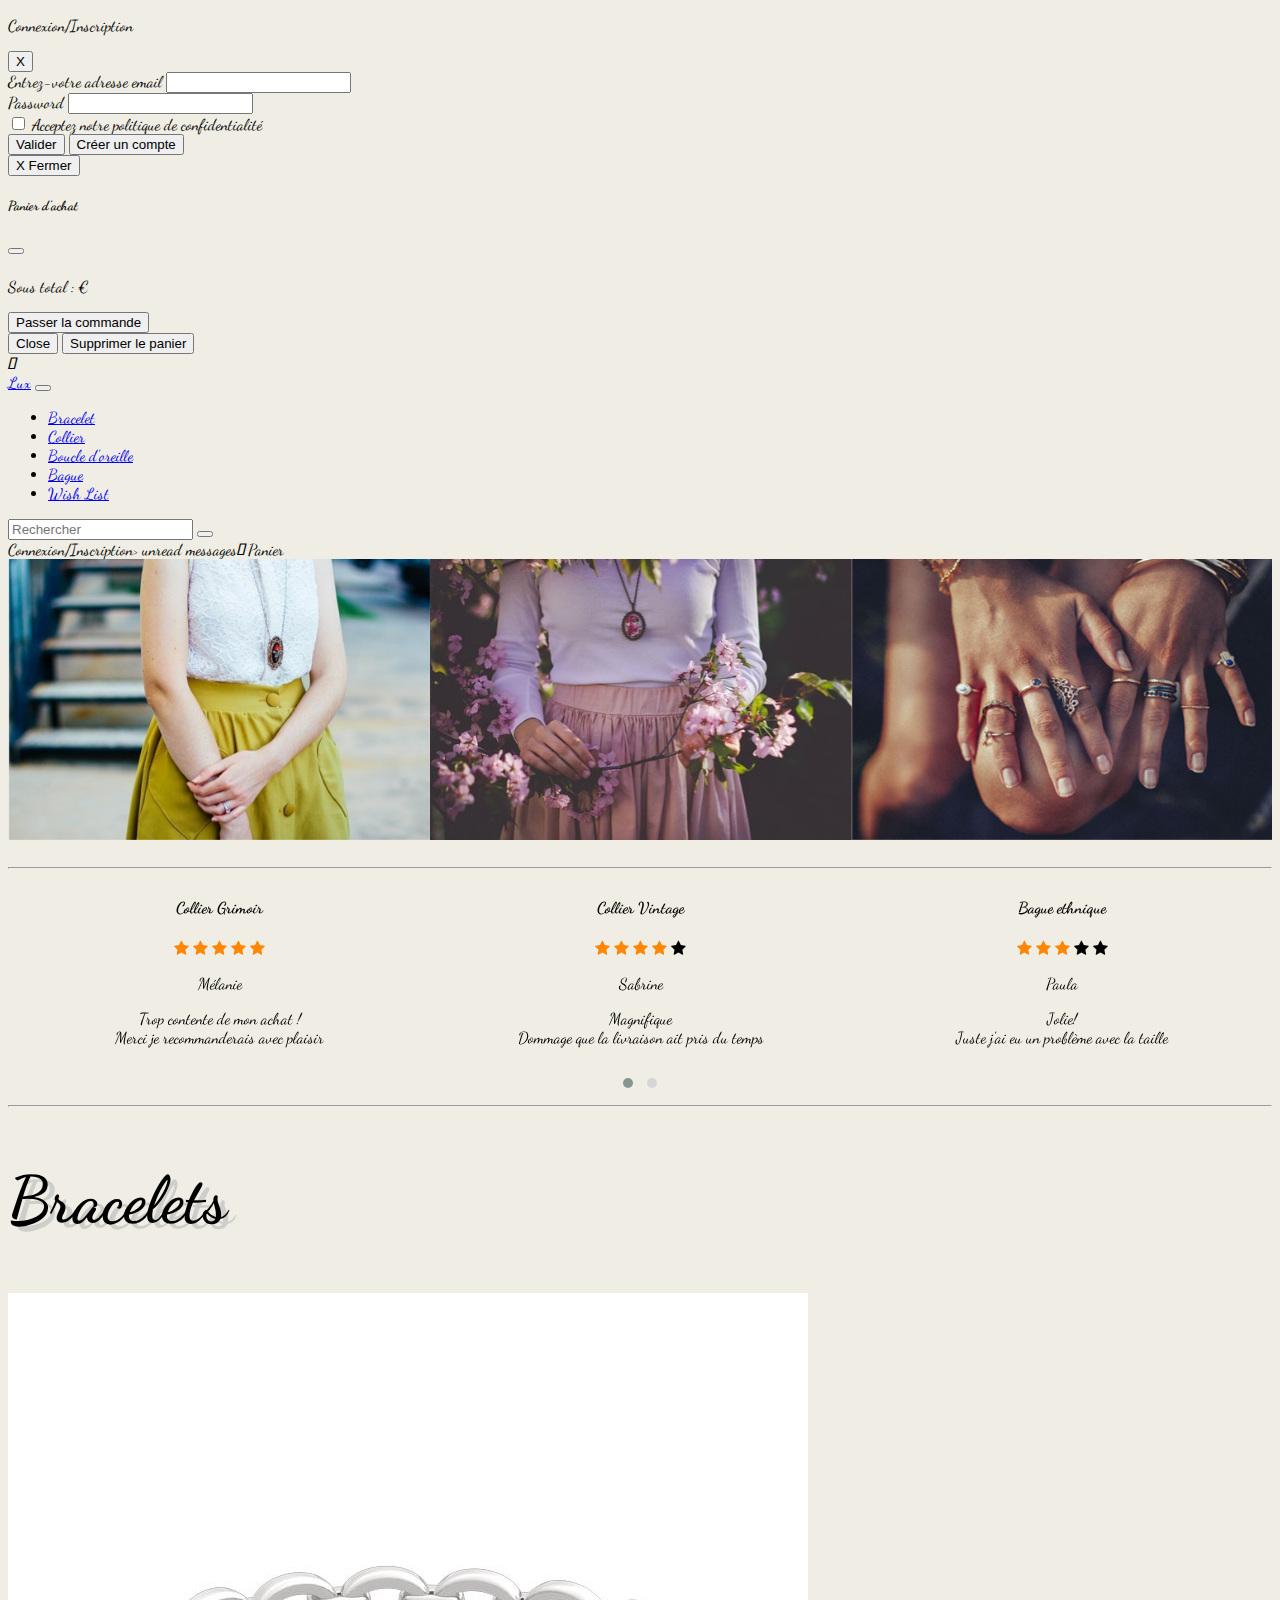
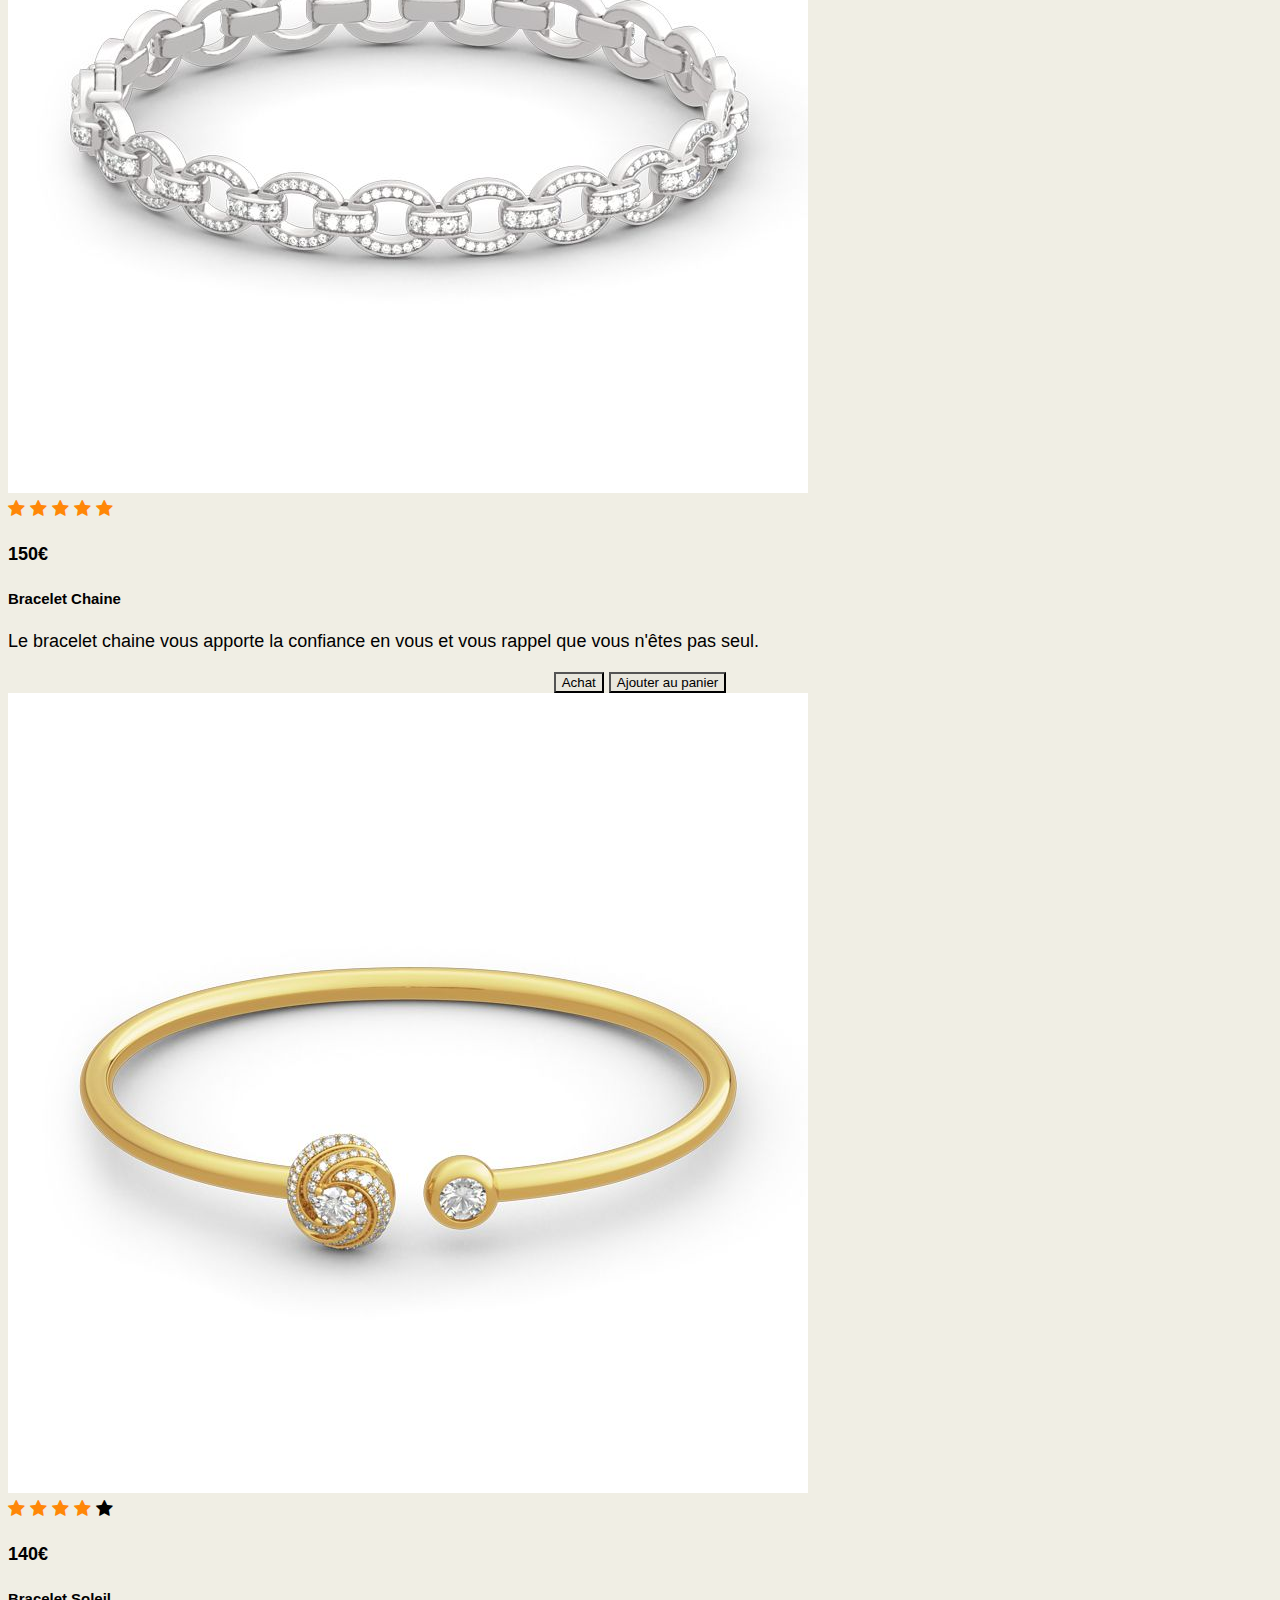
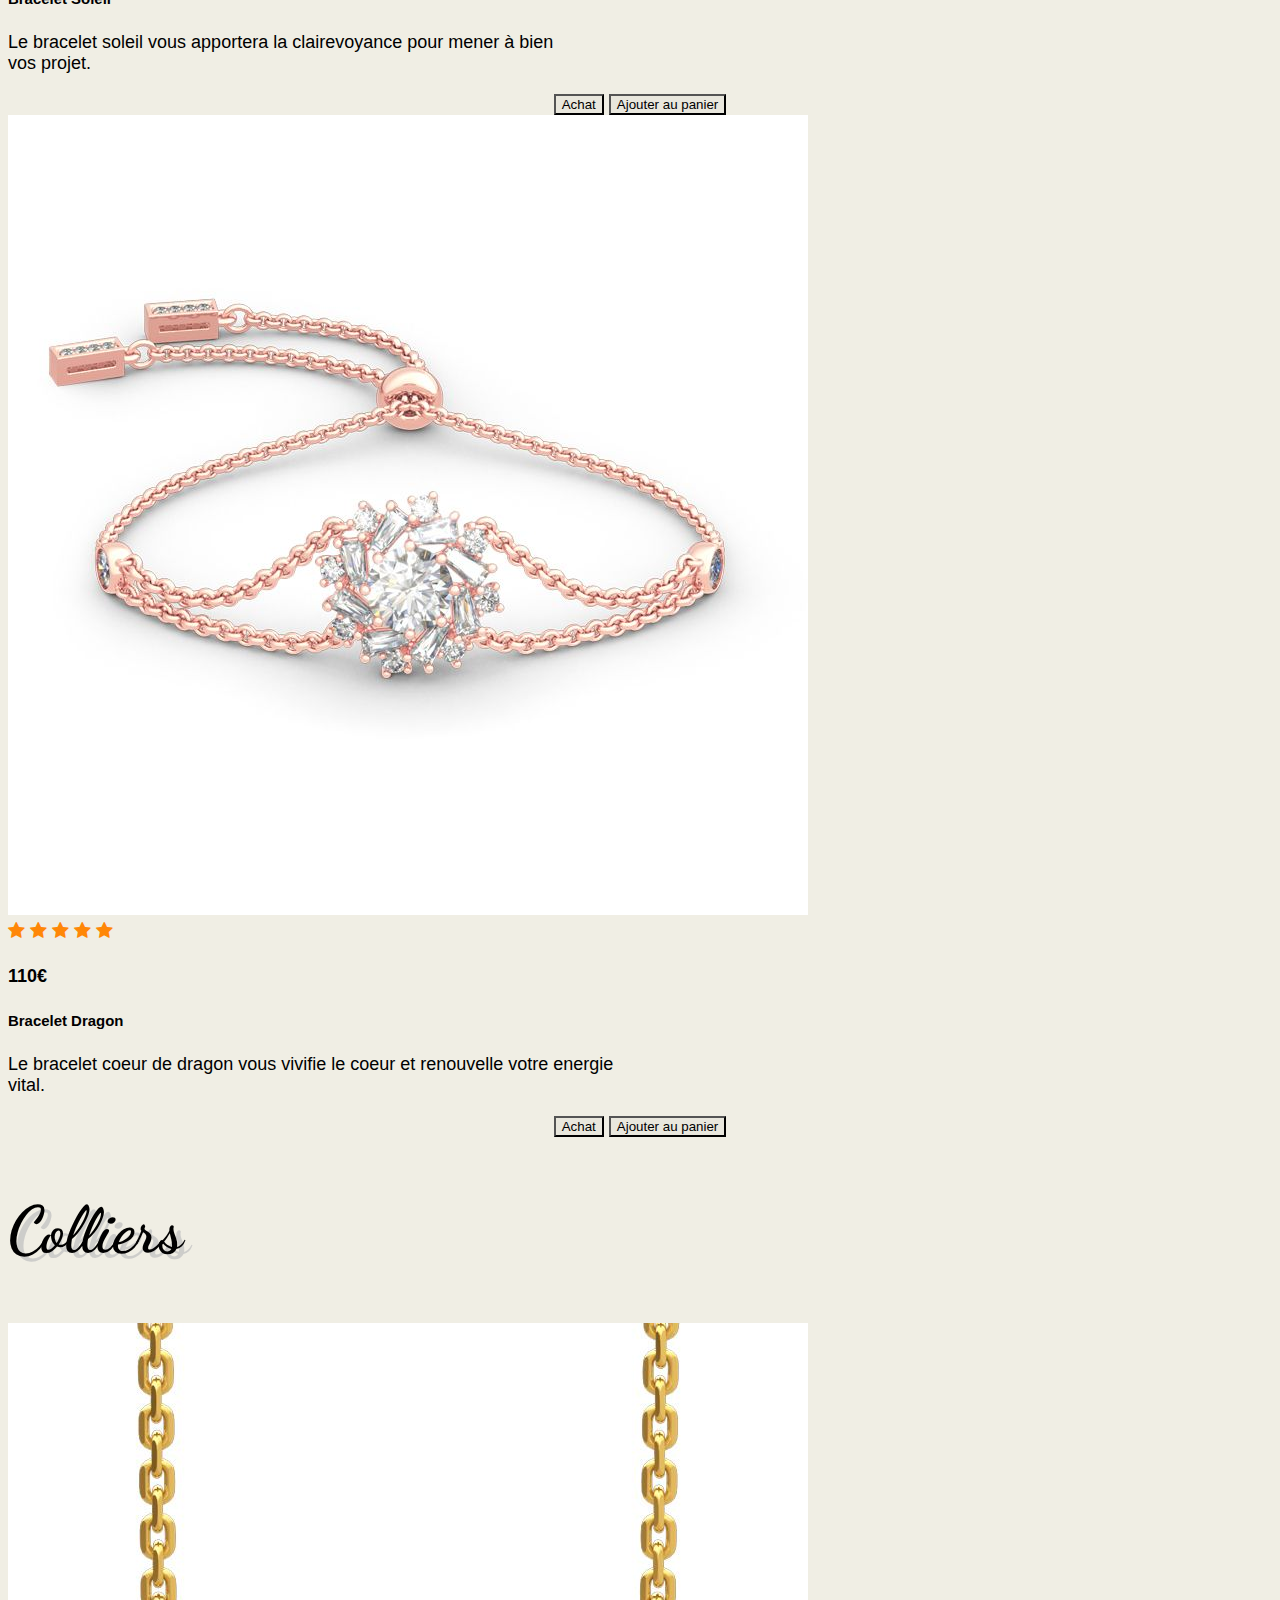
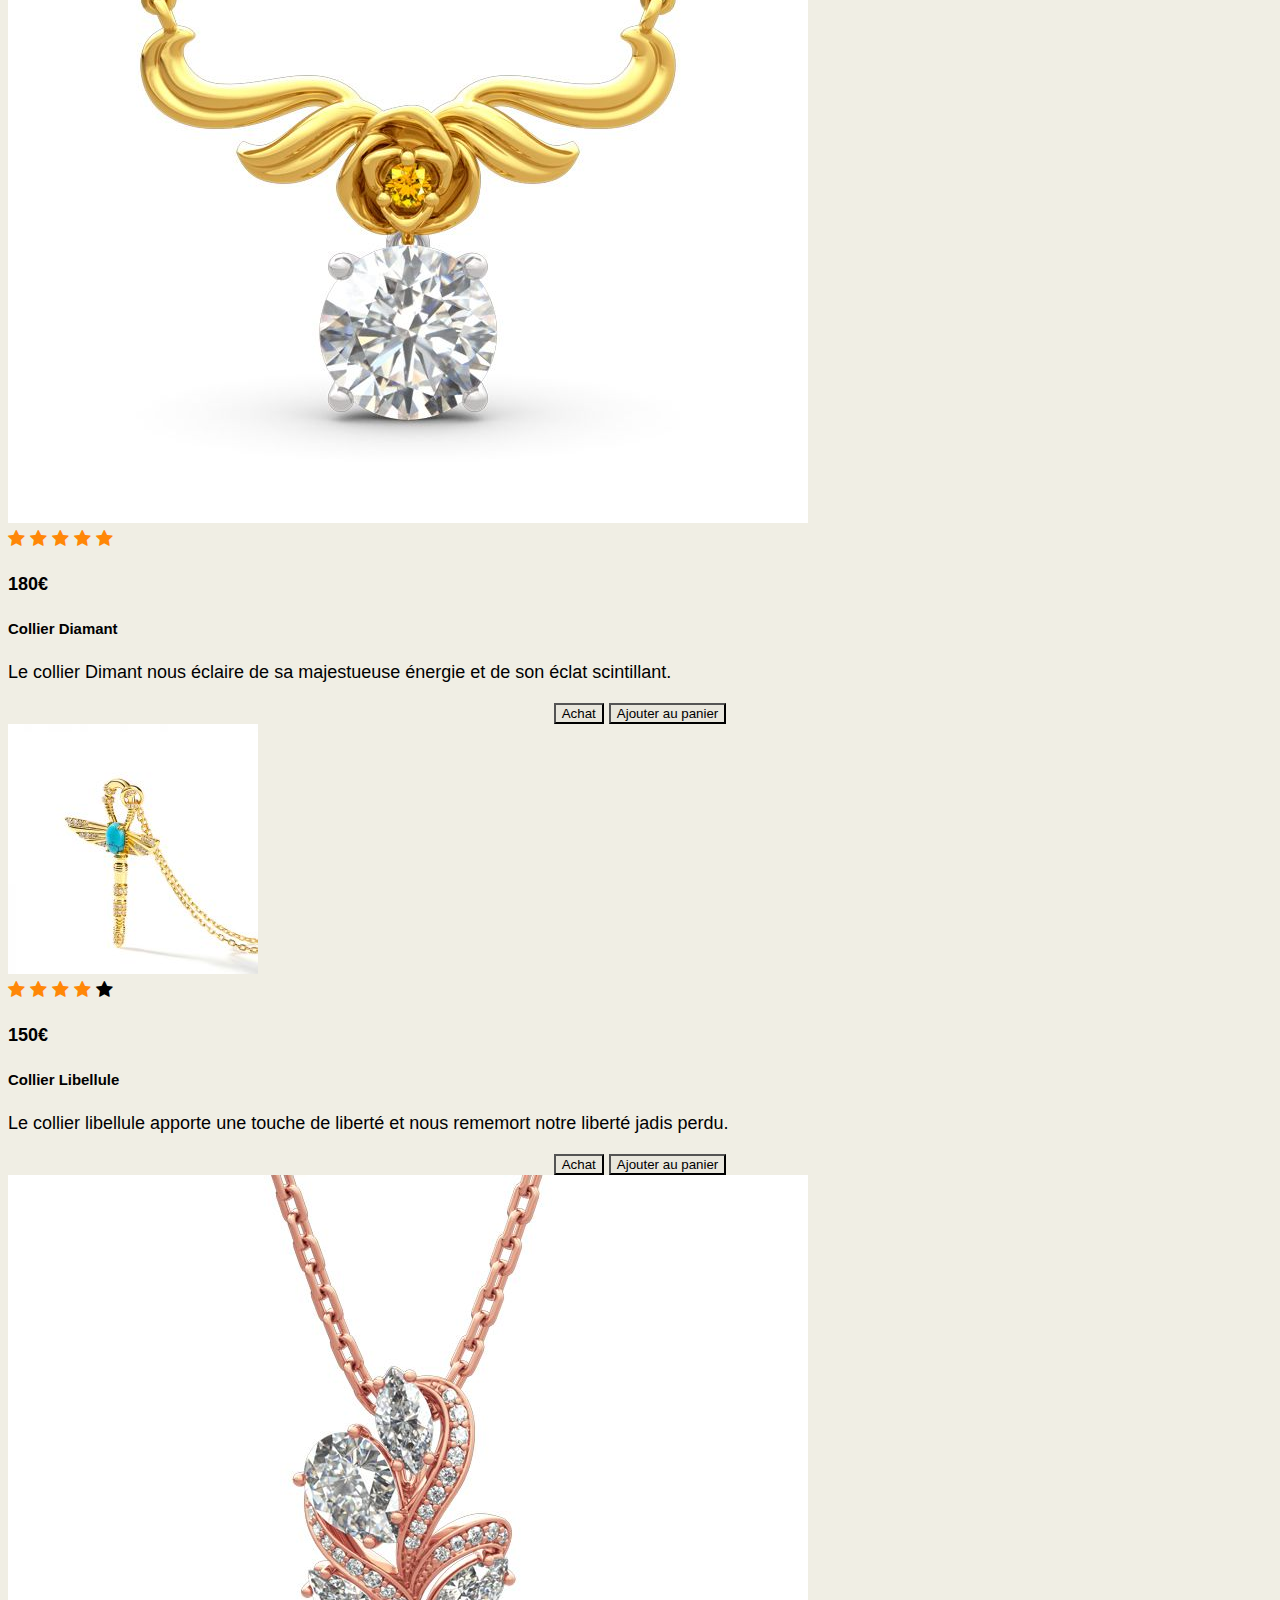
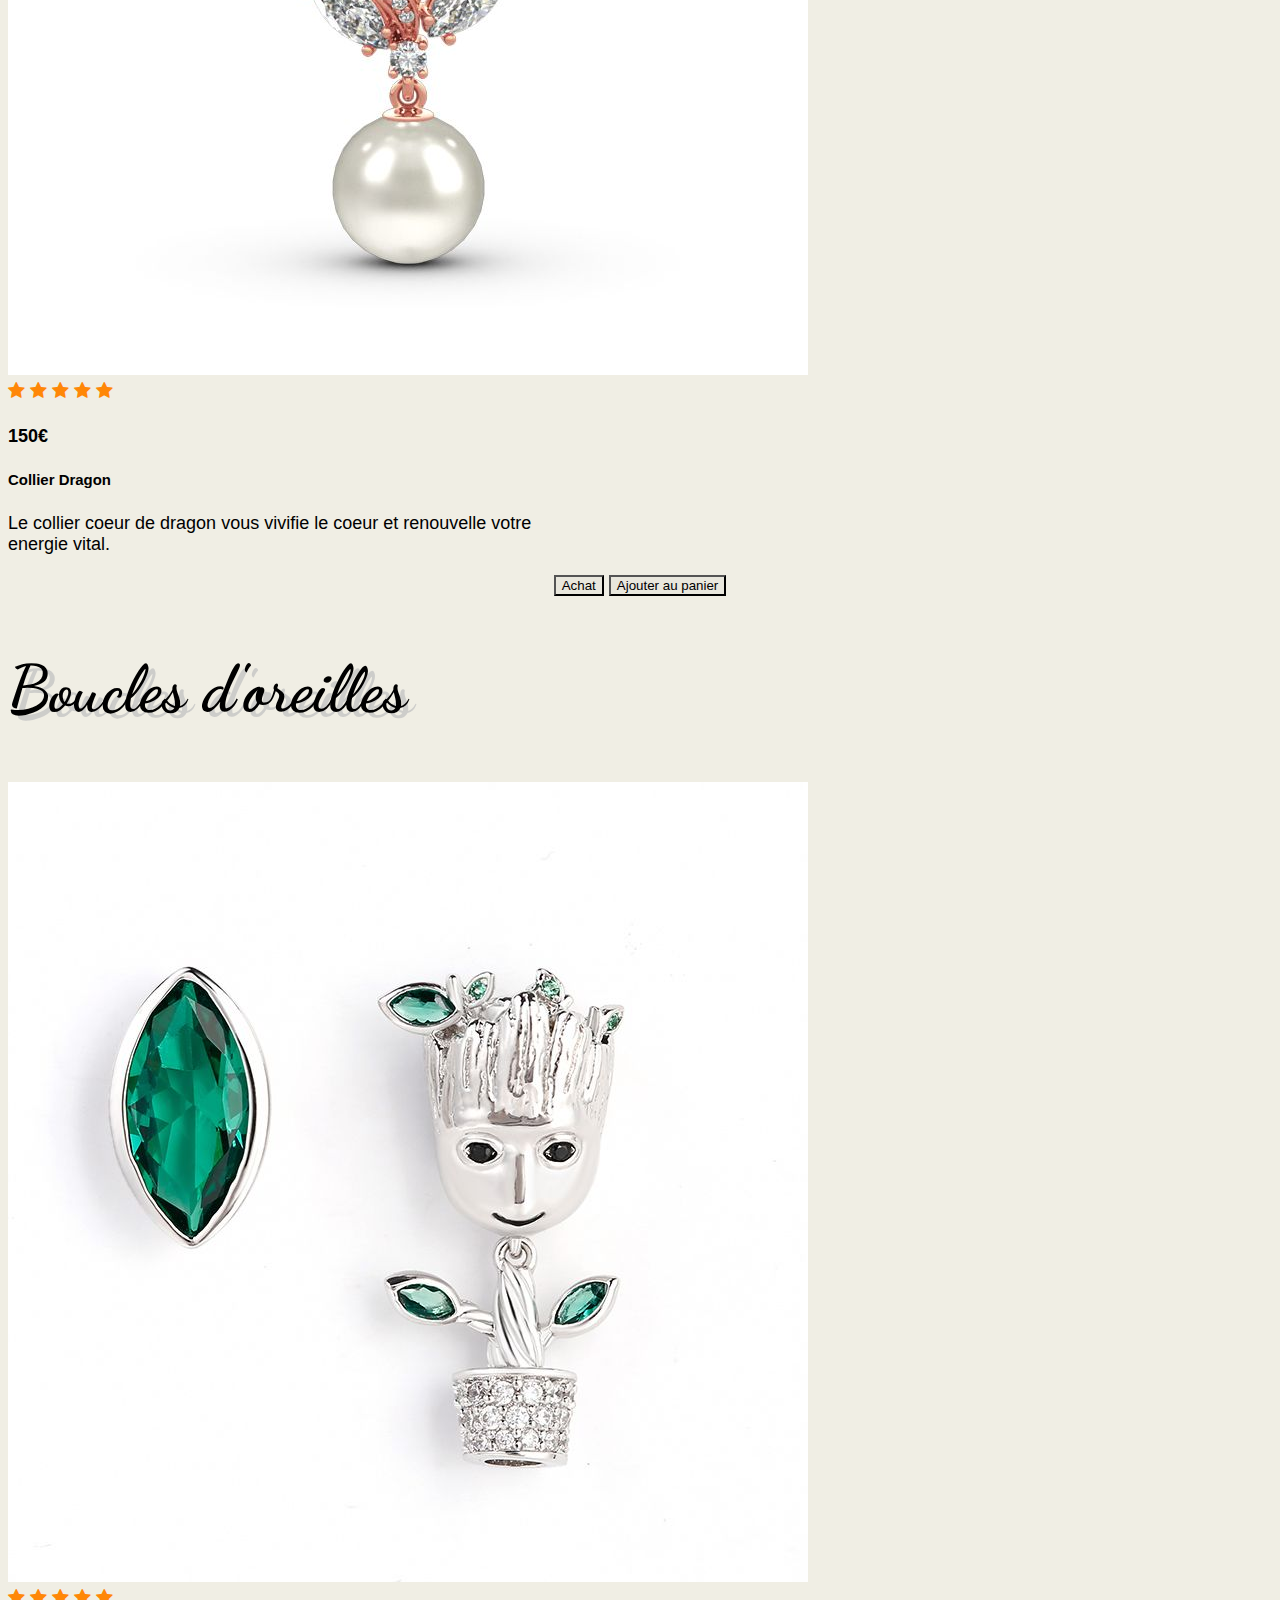
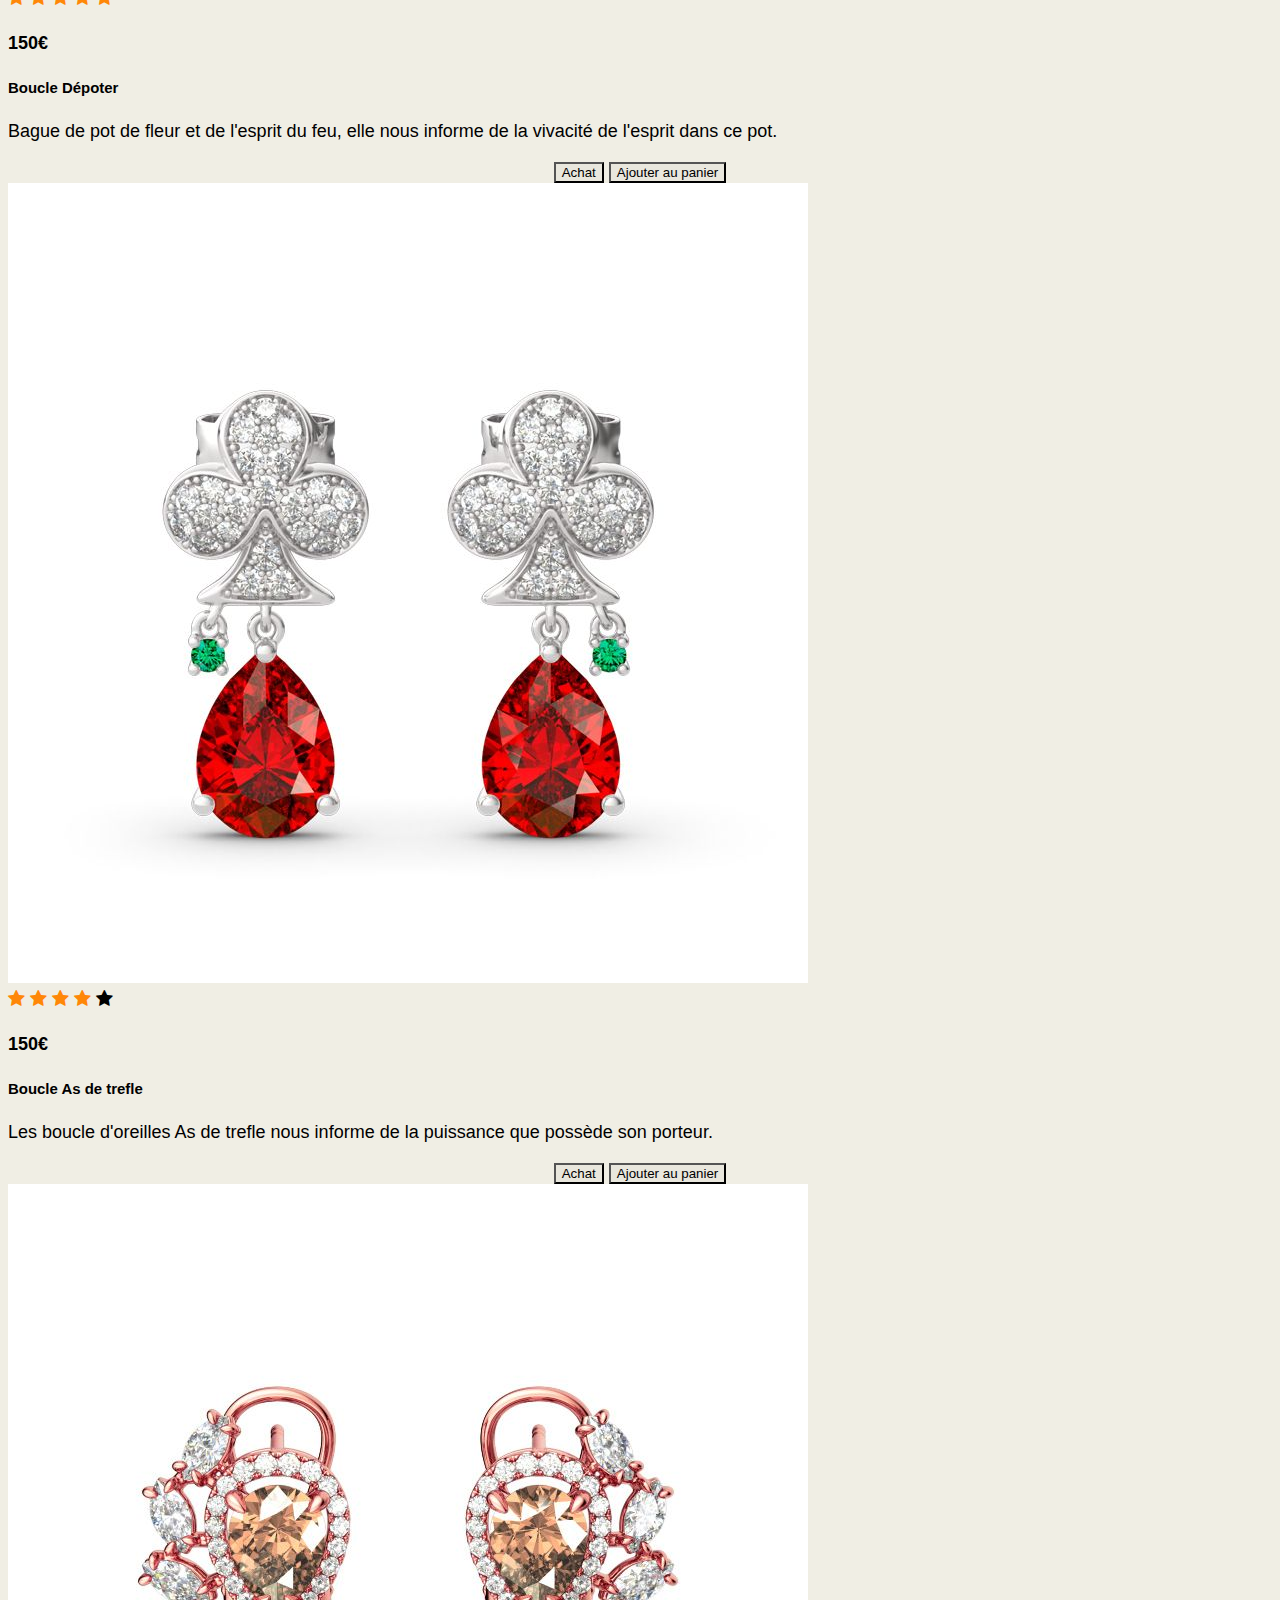
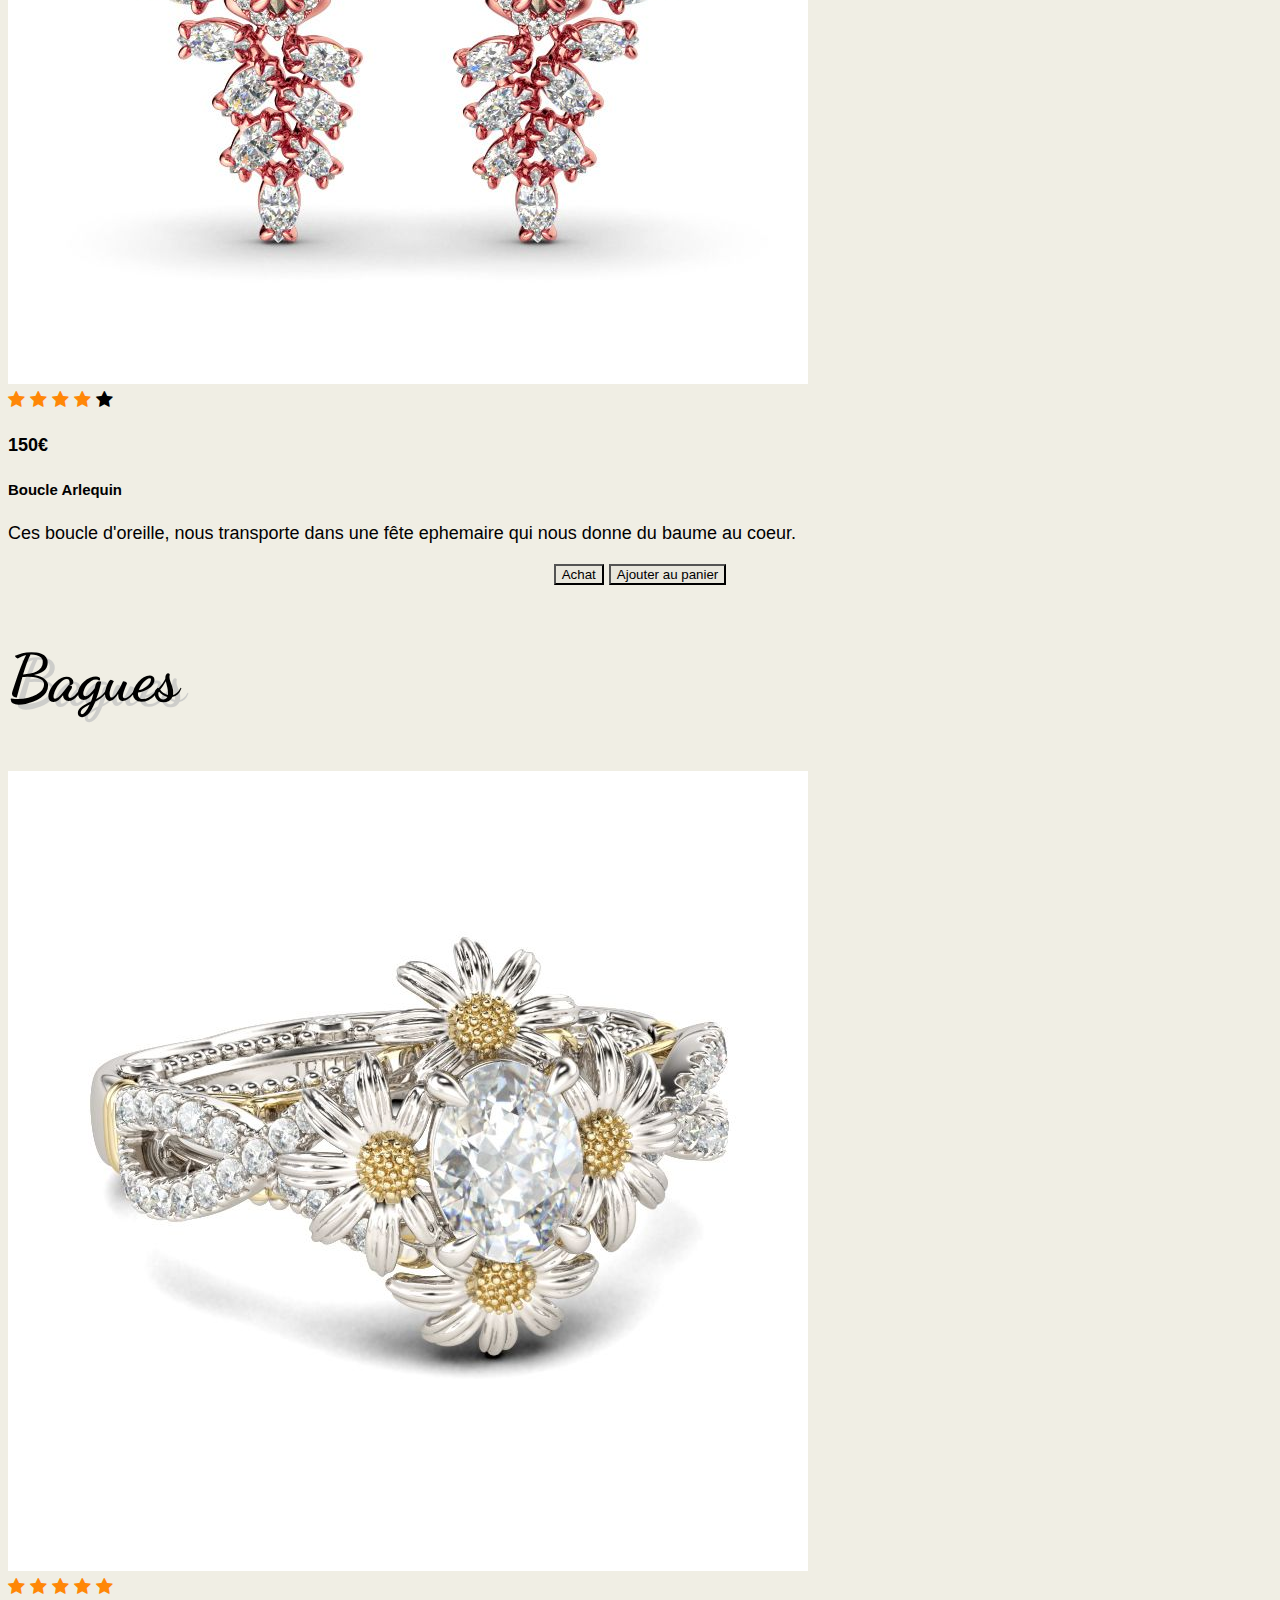
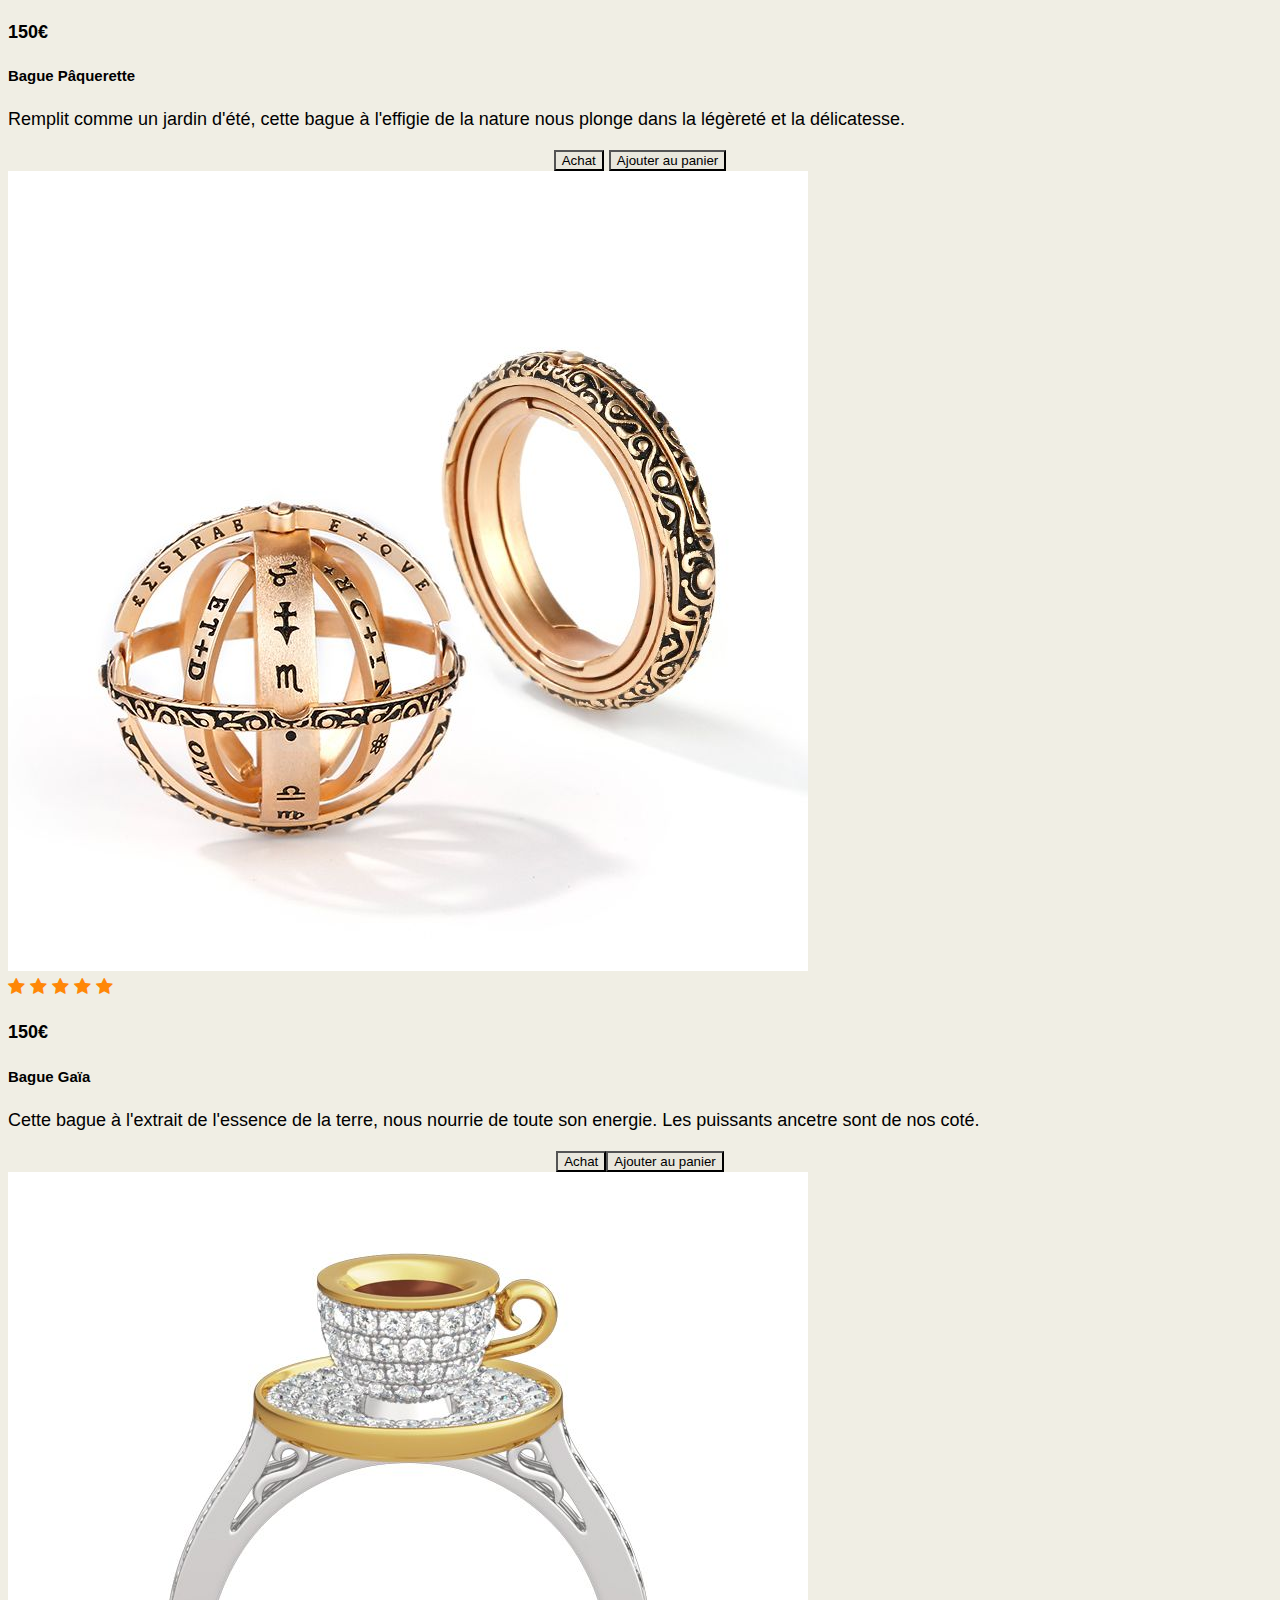
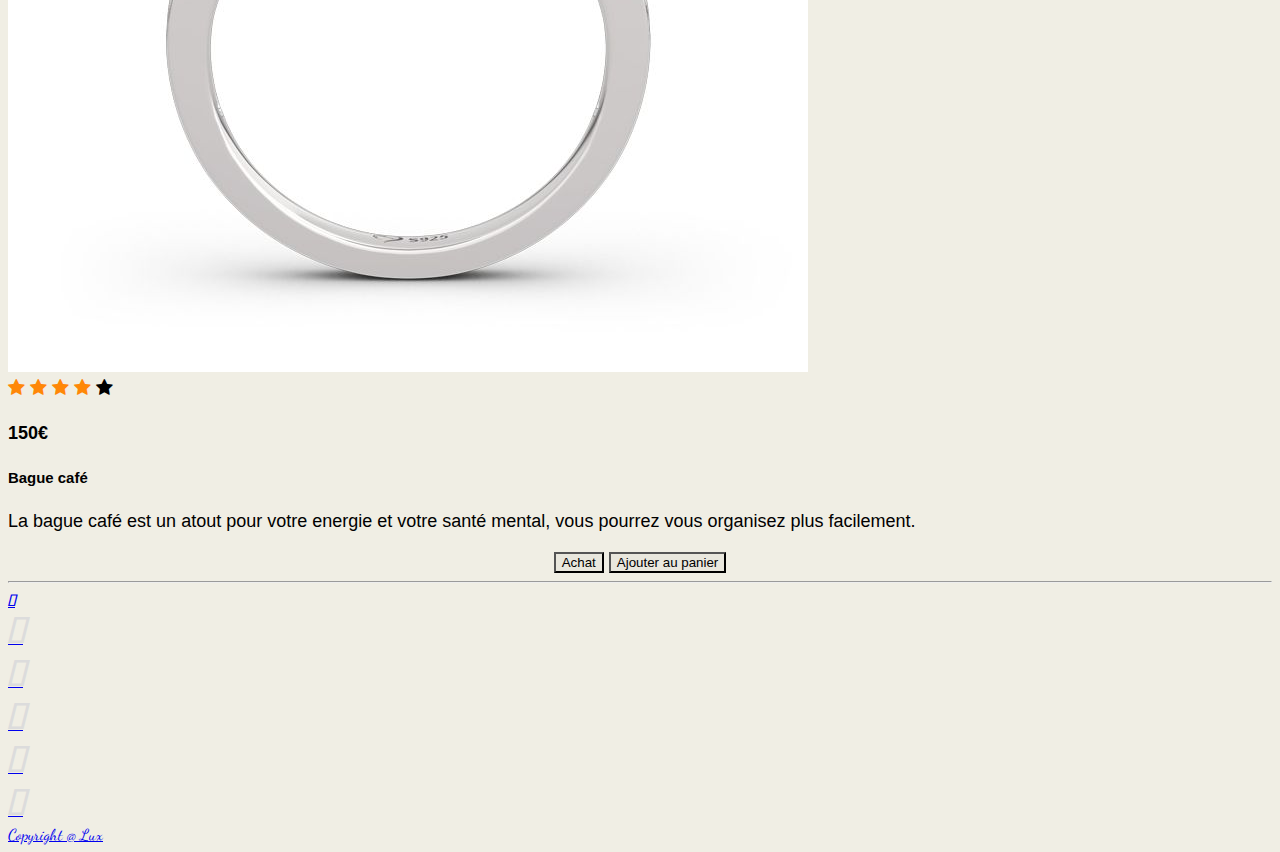
<file: index.html>
<!DOCTYPE html>
<html lang="fr">
<head>
    <meta charset="UTF-8">
    <meta http-equiv="X-UA-Compatible" content="IE=edge">
    <meta name="viewport" content="width=device-width, initial-scale=1.0">
    <title>Document</title>
    <link rel="stylesheet" href="https://use.fontawesome.com/releases/v5.15.2/css/all.css" integrity="sha384-vSIIfh2YWi9wW0r9iZe7RJPrKwp6bG+s9QZMoITbCckVJqGCCRhc+ccxNcdpHuYu" crossorigin="anonymous">
    <link rel="stylesheet" href="https://cdnjs.cloudflare.com/ajax/libs/OwlCarousel2/2.1.6/assets/owl.carousel.min.css" />
    <link rel="stylesheet" href="https://cdnjs.cloudflare.com/ajax/libs/OwlCarousel2/2.1.6/assets/owl.theme.default.min.css" />
    <link href="https://cdn.jsdelivr.net/npm/bootstrap@5.0.0-beta2/dist/css/bootstrap.min.css" rel="stylesheet" integrity="sha384-BmbxuPwQa2lc/FVzBcNJ7UAyJxM6wuqIj61tLrc4wSX0szH/Ev+nYRRuWlolflfl" crossorigin="anonymous">
    <link rel="stylesheet" href="style.css"/>
    <link href="https://fonts.googleapis.com/css2?family=Dancing+Script:wght@400;500;700&display=swap" rel="stylesheet">
    <link rel="stylesheet" href="https://cdnjs.cloudflare.com/ajax/libs/font-awesome/4.7.0/css/font-awesome.min.css">


</head>
<body>
    <div class="conatainer">

<!-- Barre de Navigation -->

            <!-- modal option connexion/inscription -->
            <div class="modal text-dark" tabindex="-1" id='modal' data-bs-backdrop="static">
              <div class="modal-dialog">
                <div class="modal-content">
                  <div class="modal-header">
                    <p class="modal-title text-dark fw-bold">Connexion/Inscription</p>
                    <button type="button" class="close" data-bs-dismiss="modal" aria-label="Close">X</button>
                  </div>
                  <div class="modal-body">
                    <form>
                      <div class="mb-3">
                        <label for="exampleInputEmail1" class="form-label">Entrez-votre adresse email</label>
                        <input type="email" class="form-control" id="exampleInputEmail1" aria-describedby="emailHelp">
                      </div>
                      <div class="mb-3">
                        <label for="exampleInputPassword1" class="form-label">Password</label>
                        <input type="password" class="form-control">
                      </div>
                      <div class="mb-3 form-check">
                        <input type="checkbox" class="form-check-input">
                        <label class="form-check-label">Acceptez notre politique de confidentialité</label>
                      </div>
                      <button type="submit" class="btn btn-primary ms-3">Valider</button>
                      <button type="submit" class="btn btn-success float-end">Créer un compte</button>
                    </form>
                  </div>
                  <div class="modal-footer">
                    <button type="button" class="close btn btn-secondary" data-bs-dismiss="modal">X Fermer</button>
                  </div>
                </div>
              </div>
            </div>
            <!-- fin modal option -->

            <!-- Modal panier -->
            <div class="modal fade" id="modalPanier" tabindex="-1" aria-labelledby="modalPanierLabel" aria-hidden="true">
              <div class="modal-dialog">
                  <div class="modal-content">
                      <div class="modal-header">
                          <h5 class="modal-title" id="modalPanierLabel">Panier d'achat</h5>
                          <button type="button" class="btn-close" data-bs-dismiss="modal" aria-label="Close"></button>
                      </div>
                      <div class="modal-body">
                          <table class="table">
                              <thead>
                                  <tr>
                                      <th id="article-modal"></th>
                                      <th id="price-modal"></th>
                                      <th id="qte-modal"></th>
                                  </tr>
                              </thead>
                              <tbody id="cart-tablebody"></tbody>
                          </table>
                          <p>Sous total : <span class="subtotal"></span>€</p>
                          <button id="confirm-command">Passer la commande</button>
                      </div>
                      <div class="modal-footer">
                          <button type="button" class="btn btn-secondary" data-bs-dismiss="modal">Close</button>
                          <button type="button" class="btn btn-primary clearCart">Supprimer le panier</button>
                      </div>
                  </div>
              </div>
            </div>
            <!-- Fin modal panier -->
            

        <nav class="navbar navbar-expand-lg navbar-light bg-light fixed-top">
            <div class="container-fluid">
              <div class="phone">
                <a type="button" class="btn btn-light d-block d-md-none float-end" data-bs-toggle="modal" data-bs-target="#modal"><i class="fas fa-sign-in-alt"></i></a>
                <a type="button" class="btn btn-light d-block d-md-none float-end buy" data-bs-toggle="modal" data-bs-target="#modalPanier"><i class="fas fa-shopping-cart"></i></a>
              </div>
                <a class="navbar-brand d-block" href="index.html">Lux</a>
                <button class="navbar-toggler" type="button" data-bs-toggle="collapse" data-bs-target="#navbarSupportedContent" aria-controls="navbarSupportedContent" aria-expanded="false" aria-label="Toggle navigation"><span class="navbar-toggler-icon"></span></button>
                <div class="collapse navbar-collapse" id="navbarSupportedContent">
                    <ul class="navbar-nav m-auto">
                  <li class="nav-item">
                    <a id="bra" class="nav-link" href="#bracelet" role="button">Bracelet</a>
                  </li>
                  <li class="nav-item">
                    <a id="col" class="nav-link" href="#collier" role="button">Collier</a>
                  </li>
                  <li class="nav-item">
                    <a id="bcl" class="nav-link" href="#boucle" role="button" >Boucle d'oreille</a>
                  </li>
                  <li class="nav-item">
                    <a id="bag" class="nav-link" href="#bague" role="button">Bague</a>
                  </li>
                  <li class="nav-item">
                    <a class="nav-link" href="#" role="button">Wish List</a>
                  </li>
                    </ul>
                    <div class="search"><form class="d-flex">
                    <input class="form-control" type="search" placeholder="Rechercher" aria-label="Search" id="jewel">
                    <button class="btn btn-secondary" type="submit"><i class="fab fa-searchengin"></i></button>
                </form></div>
                </div>
                <div class="float-end">
                  <a type="button" class="btn btn-secondary d-none d-md-block float-end" data-bs-toggle="modal"
                      data-bs-target="#modal"><i class="fas fa-sign-in-alt"></i> Connexion/Inscription</a>>
                  <a type="button" class="panier btn btn-secondary d-none d-md-block float-end buy"
                      data-bs-toggle="modal" data-bs-target="#modalPanier"><span class="badge bg-secondary"></span>
                      <span class="visually-hidden">unread messages</span><i class="fas fa-shopping-cart buy"></i>
                      Panier</a>
                  </div>
            </div>
        </nav>
         
<!-- carousel -->
    <div class="owl-carousel pt-5 pb-4">
      <img src="./pictures/satisfaction.jpg" alt="Grimoir Collier" />
      <img src="./pictures/satisfaction 2.jpg" alt="Vintage Collier" />
      <img src="./pictures/satisfaction 3.jpg" alt="Ethnique Bague" />
      <img src="./pictures/satisfaction 4.jpg" alt="Pierre d'eau Bague" />
      <img src="./pictures/satisfaction 5.jpg" alt="Créoline Boucle" />
      <img src="./pictures/satisfaction 6.jpg" alt="Indiana Boucle 6" />
    </div>
    <hr />
    
    <div class="owl-carousel owl-theme">
      <div class="item"><h4>Collier Grimoir</h4> 
        <span class="fa fa-star checked"></span>
        <span class="fa fa-star checked"></span>
        <span class="fa fa-star checked"></span>
        <span class="fa fa-star checked"></span>
        <span class="fa fa-star checked"></span>
        <p>Mélanie</p>
        <p>Trop contente de mon achat ! <br/>Merci je recommanderais avec plaisir</p>
       </div>
      <div class="item"><h4>Collier Vintage</h4>
        <span class="fa fa-star checked"></span>
        <span class="fa fa-star checked"></span>
        <span class="fa fa-star checked"></span>
        <span class="fa fa-star checked"></span>
        <span class="fa fa-star"></span>
        <p>Sabrine</p>
        <p>Magnifique <br/>Dommage que la livraison ait pris du temps</p>   
    </div>
      <div class="item"><h4>Bague ethnique</h4>
        <span class="fa fa-star checked"></span>
        <span class="fa fa-star checked"></span>
        <span class="fa fa-star checked"></span>
        <span class="fa fa-star"></span>
        <span class="fa fa-star"></span>
        <p>Paula</p>
        <p>Jolie! <br/>Juste j'ai eu un problème avec la taille</p>  
    </div>
      <div class="item"><h4>Bague pierre d'eau</h4>
        <span class="fa fa-star checked"></span>
        <span class="fa fa-star checked"></span>
        <span class="fa fa-star checked"></span>
        <span class="fa fa-star checked"></span>
        <span class="fa fa-star "></span>
        <p>Rajay</p>
        <p>Idéal pour l'été<br/>j'attends les soldes pour recommander</p>   
    </div>
      <div class="item"><h4>Boucle Créoline</h4>
        <span class="fa fa-star checked"></span>
        <span class="fa fa-star checked"></span>
        <span class="fa fa-star checked"></span>
        <span class="fa fa-star checked"></span>
        <span class="fa fa-star"></span>
        <p>Maya</p>
        <p>Je suis fan!<br/>Merci je recommanderais avec plaisir</p>  
    </div>
    <div class="item"><h4>Collier Indiana</h4>
        <span class="fa fa-star checked"></span>
        <span class="fa fa-star checked"></span>
        <span class="fa fa-star checked"></span>
        <span class="fa fa-star checked"></span>
        <span class="fa fa-star checked"></span>
        <p>Amania</p>
        <p>magnifique<br/>ça rend parfait pour mon shooting</p> 
    </div>
    </div>
    <hr/>

<!-- Card title     -->
<!--Card X3 #1-->
<div class="container">
  <section id="bracelet">
    <h2 class="titre text-center pt-5 mt-6 text-secondary"><strong>Bracelets</strong></h2>
    <div class="row row-cols-1 row-cols-md-3 g-4 mx-auto w-75 d-flex">
        <div>
            <div class="card h-100 col-xs-6 d-md-block shadow p-3 mb-5 bg-body rounded">
                <img src="img/1_1.jpg" class="card-img-top" alt="Bague1">
                <div class="card-body">
                <div class="star float-end">
                  <span class="fa fa-star checked"></span>
                  <span class="fa fa-star checked"></span>
                  <span class="fa fa-star checked"></span>
                  <span class="fa fa-star checked"></span>
                  <span class="fa fa-star checked"></span>
                </div>
                  <h4 class="card-title name">150€</h4>
                    <h5 class="card-title fw-bold name">Bracelet Chaine</h5>
                    <p class="card-text name">Le bracelet chaine vous apporte la confiance en vous et vous rappel
                      que vous n'êtes pas seul.</p>
                    <div class="centerbtn"><button class="btn btn-light pay mt-2 buy" data-bs-toggle="modal"
                      data-bs-target="#modalPanier">Achat</button>
                  <button class="btn btn-light pay mt-2 add-to-cart" data-id="1"
                      data-name="Bague Pâquerette" data-price="150.0" data-qte="1">Ajouter au
                      panier</button></div>
                </div>
            </div>
        </div>
        <div>
            <div class="card h-100  col-xs-6 d-md-block shadow p-3 mb-5 bg-body rounded">
                <img src="img/1_2.jpg" class="card-img-top" alt="Bague2">
                <div class="card-body">
                <div class="star float-end">
                  <span class="fa fa-star checked"></span>
                  <span class="fa fa-star checked"></span>
                  <span class="fa fa-star checked"></span>
                  <span class="fa fa-star checked"></span>
                  <span class="fa fa-star"></span>
                </div>
                  <h4 class="card-title name">140€</h4>
                    <h5 class="card-title fw-bold name">Bracelet Soleil</h5>
                    <p class="card-text name">Le bracelet soleil vous apportera la clairevoyance pour
                      mener à bien <br> vos projet.</p>
                    <div class="centerbtn">
                      <button class="btn btn-light pay mt-2 buy" data-bs-toggle="modal"
                          data-bs-target="#modalPanier">Achat</button>
                      <button class="btn btn-light pay mt-2 add-to-cart" data-id="2" data-name="Bague Gaïa"
                          data-price="140,00" data-qte="1">Ajouter au panier</button></div>
                </div>
            </div>
        </div>
        <div>
            <div class="card h-100 col-xs-6 d-md-block shadow p-3 mb-5 bg-body rounded">
                <img src="img/1_3.jpg" class="card-img-top" alt="Bague3">
                <div class="card-body">
                <div class="star float-end">
                  <span class="fa fa-star checked"></span>
                  <span class="fa fa-star checked"></span>
                  <span class="fa fa-star checked"></span>
                  <span class="fa fa-star checked"></span>
                  <span class="fa fa-star checked"></span>
                </div>
                  <h4 class="card-title name">110€</h4>
                    <h5 class="card-title fw-bold name">Bracelet Dragon</h5>
                    <p class="card-text name">Le bracelet coeur de dragon vous vivifie le coeur et renouvelle
                      votre energie <br> vital.</p>
                        <div class="centerbtn">
                          <button class="btn btn-light pay mt-2 buy" data-bs-toggle="modal"
                              data-bs-target="#modalPanier">Achat</button>
                          <button class="btn btn-light pay mt-2 add-to-cart" data-id="3"
                              data-name="Bague Depoter" data-price="110,00" data-qte="1">Ajouter au
                              panier</button></div>
                </div>
            </div>
        </div>
    </div></section>
    <!--Card X3 #2 -->
    <section id="collier">
    <h2 class="titre text-center pt-5 mt-6 text-secondary"><strong>Colliers</strong></h2>
    <div class="row row-cols-1 row-cols-md-3 g-4 mx-auto w-75 margin">
        <div>
            <div class="card h-100 col-xs-6 d-md-block shadow p-3 mb-5 bg-body rounded">
                <img src="img/2_1.jpg" class="card-img-top" alt="Collier1">
                <div class="card-body">
                  <div class="star float-end">
                    <span class="fa fa-star checked"></span>
                    <span class="fa fa-star checked"></span>
                    <span class="fa fa-star checked"></span>
                    <span class="fa fa-star checked"></span>
                    <span class="fa fa-star checked"></span>
                  </div>
                  <h4 class="card-title name">180€</h4>
                    <h5 class="card-title fw-bold name">Collier Diamant</h5>
                    <p class="card-text name">Le collier Dimant nous éclaire de sa majestueuse énergie et de son éclat
                      scintillant.</p>
                        <div class="centerbtn">
                          <button class="btn btn-light pay mt-2 buy" data-bs-toggle="modal"
                              data-bs-target="#modalPanier">Achat</button>
                          <button class="btn btn-light pay mt-2 add-to-cart" data-id="4"
                              data-name='Boucle "as de trefle"' data-price="180,00" data-qte="1">Ajouter au
                              panier</button>
                            </div>
                </div>
            </div>
        </div>
        <div>
            <div class="card h-100 col-xs-6 d-md-block shadow p-3 mb-5 bg-body rounded">
                <img src="img/2_2.jpg" class="card-img-top" alt="Collier2">
                <div class="card-body">
                  <div class="star float-end">
                    <span class="fa fa-star checked"></span>
                    <span class="fa fa-star checked"></span>
                    <span class="fa fa-star checked"></span>
                    <span class="fa fa-star checked"></span>
                    <span class="fa fa-star"></span>
                  </div>
                  <h4 class="card-title name">150€</h4>
                    <h5 class="card-title fw-bold name">Collier Libellule</h5>
                    <p class="card-text name">Le collier libellule apporte une touche de liberté et nous rememort notre
                      liberté jadis perdu.</p>
                        <div class="centerbtn">
                          <button class="btn btn-light pay mt-2 buy" data-bs-toggle="modal"
                              data-bs-target="#modalPanier">Achat</button>
                          <button class="btn btn-light pay mt-2 add-to-cart" data-id="5"
                              data-name="Collier Diamant" data-price="150,00" data-qte="1">Ajouter au
                              panier</button>
                            </div>
                </div>
            </div>
        </div>
        <div>
            <div class="card h-100 col-xs-6 d-md-block shadow p-3 mb-5 bg-body rounded">
                <img src="img/2_3.jpg" class="card-img-top" alt="Collier3">
                <div class="card-body">
                  <div class="star float-end">
                    <span class="fa fa-star checked"></span>
                    <span class="fa fa-star checked"></span>
                    <span class="fa fa-star checked"></span>
                    <span class="fa fa-star checked"></span>
                    <span class="fa fa-star checked"></span>
                  </div>
                  <h4 class="card-title name">150€</h4>
                    <h5 class="card-title fw-bold name">Collier Dragon</h5>
                    <p class="card-text name">Le collier coeur de dragon vous vivifie le coeur et renouvelle
                      votre <br> energie vital.</p>
                        <div class="centerbtn">
                          <button class="btn btn-light pay mt-2 buy" data-bs-toggle="modal"
                              data-bs-target="#modalPanier">Achat</button>
                          <button class="btn btn-light pay mt-2 add-to-cart" data-id="6"
                              data-name="Collier Libellule" data-price="150,00" data-qte="1">Ajouter au
                              panier</button>
                            </div>
                </div>
            </div>
        </div>
    </div></section>
    <!--Card X3 #3 -->
    <section id="boucle">
    <h2 class="titre text-center pt-5 mt-6 text-secondary"><strong>Boucles d'oreilles</strong></h2>
    <div class="row row-cols-1 row-cols-md-3 g-4 mx-auto w-75 margin">
        <div>
            <div class="card h-100 col-xs-6 d-md-block shadow p-3 mb-5 bg-body rounded">
                <img src="img/3_1.jpg" class="card-img-top" alt="Boucle1">
                <div class="card-body">
                  <div class="star float-end">
                    <span class="fa fa-star checked"></span>
                    <span class="fa fa-star checked"></span>
                    <span class="fa fa-star checked"></span>
                    <span class="fa fa-star checked"></span>
                    <span class="fa fa-star checked"></span>
                  </div>
                  <h4 class="card-title name">150€</h4>
                    <h5 class="card-title fw-bold name">Boucle Dépoter</h5>
                    <p class="card-text name">Bague de pot de fleur et de l'esprit du feu, elle nous informe de la
                      vivacité de l'esprit dans ce pot.</p>
                        <div class="centerbtn">
                          <button class="btn btn-light pay mt-2 buy" data-bs-toggle="modal"
                              data-bs-target="#modalPanier">Achat</button>
                          <button class="btn btn-light pay mt-2 add-to-cart" data-id="7"
                              data-name="Bague Pâquerette" data-price="150,00" data-qte="1">Ajouter au
                              panier</button>
                            </div>
                </div>
            </div>
        </div>
        <div>
            <div class="card h-100 col-xs-6 d-md-block shadow p-3 mb-5 bg-body rounded">
                <img src="img/3_2.jpg" class="card-img-top" alt="Boucle2">
                <div class="card-body">
                  <div class="star float-end">
                    <span class="fa fa-star checked"></span>
                    <span class="fa fa-star checked"></span>
                    <span class="fa fa-star checked"></span>
                    <span class="fa fa-star checked"></span>
                    <span class="fa fa-star "></span>
                  </div>
                  <h4 class="card-title name">150€</h4>
                  <h5 class="card-title fw-bold name">Boucle As de trefle</h5>
                    <p class="card-text name">Les boucle d'oreilles As de trefle nous informe de la puissance que
                      possède son porteur.</p>
                        <div class="centerbtn">
                          <button class="btn btn-light pay mt-2 buy" data-bs-toggle="modal"
                              data-bs-target="#modalPanier">Achat</button>
                          <button class="btn btn-light pay mt-2 add-to-cart" data-id="8"
                              data-name="Bague Pâquerette" data-price="150,00" data-qte="1">Ajouter au
                              panier</button>
                            </div>
                </div>
            </div>
        </div>
        <div>
            <div class="card h-100 col-xs-6 d-md-block shadow p-3 mb-5 bg-body rounded">
                <img src="img/3_3.jpg" class="card-img-top" alt="Boucle3">
                <div class="card-body">
                  <div class="star float-end">
                    <span class="fa fa-star checked"></span>
                    <span class="fa fa-star checked"></span>
                    <span class="fa fa-star checked"></span>
                    <span class="fa fa-star checked"></span>
                    <span class="fa fa-star "></span>
                  </div>
                  <h4 class="card-title name">150€</h4>
                  <h5 class="card-title fw-bold name">Boucle Arlequin</h5>
                    <p class="card-text name">Ces boucle d'oreille, nous transporte dans une fête ephemaire qui
                      nous donne du baume au coeur.</p>
                        <div class="centerbtn">
                          <button class="btn btn-light pay mt-2 buy" data-bs-toggle="modal"
                              data-bs-target="#modalPanier">Achat</button>
                          <button class="btn btn-light pay mt-2 add-to-cart" data-id="9"
                              data-name="Bague Pâquerette" data-price="150,00" data-qte="1">Ajouter au
                              panier</button></div>
                </div>
            </div>
        </div>
    </div></section>
    <!--Card X3 #4 -->
    <section id="bague">
    <h2 class="titre text-center pt-5 mt-6 text-secondary"><strong>Bagues</strong></h2>
    <div class="row row-cols-1 row-cols-md-3 g-4 mx-auto w-75 margin">
        <div>
            <div class="card h-100 col-xs-6 d-md-block shadow p-3 mb-5 bg-body rounded">
                <img src="img/4_1.jpg" class="card-img-top" alt="Bague1">
                <div class="card-body">
                  <div class="star float-end">
                    <span class="fa fa-star checked"></span>
                    <span class="fa fa-star checked"></span>
                    <span class="fa fa-star checked"></span>
                    <span class="fa fa-star checked"></span>
                    <span class="fa fa-star checked"></span>
                  </div>
                  <h4 class="card-title name">150€</h4>
                    <h5 class="card-title fw-bold name">Bague Pâquerette</h5>
                    <p class="card-text name">Remplit comme un jardin d'été, cette bague à l'effigie de la nature
                      nous plonge dans la légèreté et la délicatesse.</p>
                        <div class="centerbtn">
                          <button class="btn btn-light pay mt-2 buy" data-bs-toggle="modal"
                              data-bs-target="#modalPanier">Achat</button>
                          <button class="btn btn-light pay mt-2 add-to-cart" data-id="10"
                              data-name="Bague Pâquerette" data-price="150,00" data-qte="1">Ajouter au
                              panier</button>
                            </div>
                </div>
            </div>
        </div>
        <div>
            <div class="card h-100 col-xs-6 d-md-block shadow p-3 mb-5 bg-body rounded">
                <img src="img/4_2.jpg" class="card-img-top" alt="Bague2">
                <div class="card-body">
                  <div class="star float-end">
                    <span class="fa fa-star checked"></span>
                    <span class="fa fa-star checked"></span>
                    <span class="fa fa-star checked"></span>
                    <span class="fa fa-star checked"></span>
                    <span class="fa fa-star checked"></span>
                  </div>
                  <h4 class="card-title name">150€</h4>
                  <h5 class="card-title fw-bold name">Bague Gaïa</h5>
                    <p class="card-text name">Cette bague à l'extrait de l'essence de la terre, nous nourrie de toute
                      son energie. Les puissants ancetre sont de nos coté.</p>
                        <div class="centerbtn">
                          <button class="btn btn-light pay mt-2 buy" data-bs-toggle="modal"
                              data-bs-target="#modalPanier">Achat</a>
                              <button class="btn btn-light pay mt-2 add-to-cart" data-id="11"
                                  data-name="Bague Pâquerette" data-price="150,00" data-qte="1">Ajouter au
                                  panier</button>
                                </div>
                </div>
            </div>
        </div>
        <div>
            <div class="card h-100 col-xs-6 d-md-block shadow p-3 mb-5 bg-body rounded">
                <img src="img/4_3.jpg" class="card-img-top" alt="Bague3">
                <div class="card-body">
                  <div class="star float-end">
                    <span class="fa fa-star checked"></span>
                    <span class="fa fa-star checked"></span>
                    <span class="fa fa-star checked"></span>
                    <span class="fa fa-star checked"></span>
                    <span class="fa fa-star "></span>
                  </div>
                  <h4 class="card-title name">150€</h4>
                    <h5 class="card-title fw-bold name">Bague café</h5>
                    <p class="card-text name">La bague café est un atout pour votre energie et votre santé mental, vous pourrez vous organisez plus facilement.</p>
                        <div class="centerbtn">
                          <button class="btn btn-light pay mt-2 buy" data-bs-toggle="modal"
                              data-bs-target="#modalPanier">Achat</button>
                          <button class="btn btn-light pay mt-2 add-to-cart" data-id="12"
                              data-name="Bague Pâquerette" data-price="150,00" data-qte="1">Ajouter au
                              panier</button></div>
                </div>
            </div>
        </div>
    </div></section>
</div>
 

<!-- Footer -->
    <footer class="text-center bg-white mt-5">
      <hr/>
    <a href="index.html"><i class="fas fa-chevron-up"></i></a><br>
    <div class="container">
      <div class="row align-items-start">
        <div class="col">
          <a href="https://fr-fr.facebook.com/" target="_blank" class="link">
            <i class="fab fa-facebook fa-2x"></i><span class="d-none d-md-block"></span></a>
        </div>
        <div class="col">
          <a href="https://www.pinterest.fr/" target="_blank" class="link">
            <i class="fab fa-pinterest fa-2x"></i><span class="d-none d-md-block"></span></a>
        </div>
        <div class="col">
          <a href="https://www.instagram.com/?hl=fr" target="_blank" class="link">
            <i class="fab fa-instagram fa-2x"></i><span class="d-none d-md-block"></span></a>
        </div>
        <div class="col">
          <a href="https://twitter.com/?lang=fr" target="_blank" class="link">
            <i class="fab fa-twitter fa-2x"></i><span class="d-none d-md-block"></span></a>
        </div>
        <div class="col">
          <a href="https://www.youtube.com/" target="_blank" class="link">
            <i class="fab fa-youtube fa-2x"></i><span class="d-none d-md-block"></span></a>
        </div>
      </div>
    </div>
    <a href="#" class="colorchange mt-3 display-6">Copyright @ Lux</a>
    </footer>

    </div>

    <script src="https://code.jquery.com/jquery-3.6.0.min.js" integrity="sha256-/xUj+3OJU5yExlq6GSYGSHk7tPXikynS7ogEvDej/m4=" crossorigin="anonymous"></script>
    <script src="https://cdn.jsdelivr.net/npm/@popperjs/core@2.6.0/dist/umd/popper.min.js" integrity="sha384-KsvD1yqQ1/1+IA7gi3P0tyJcT3vR+NdBTt13hSJ2lnve8agRGXTTyNaBYmCR/Nwi" crossorigin="anonymous"></script>
    <script src="https://ajax.googleapis.com/ajax/libs/jquery/3.1.1/jquery.min.js" integrity="sha384-3ceskX3iaEnIogmQchP8opvBy3Mi7Ce34nWjpBIwVTHfGYWQS9jwHDVRnpKKHJg7" crossorigin="anonymous"></script>
    <script src="https://cdnjs.cloudflare.com/ajax/libs/OwlCarousel2/2.1.6/owl.carousel.min.js"></script>
    <script src="https://cdn.jsdelivr.net/npm/bootstrap@5.0.0-beta2/dist/js/bootstrap.min.js" integrity="sha384-nsg8ua9HAw1y0W1btsyWgBklPnCUAFLuTMS2G72MMONqmOymq585AcH49TLBQObG" crossorigin="anonymous"></script>  

    <script src="index.js"></script>

</body>
</html>
</file>
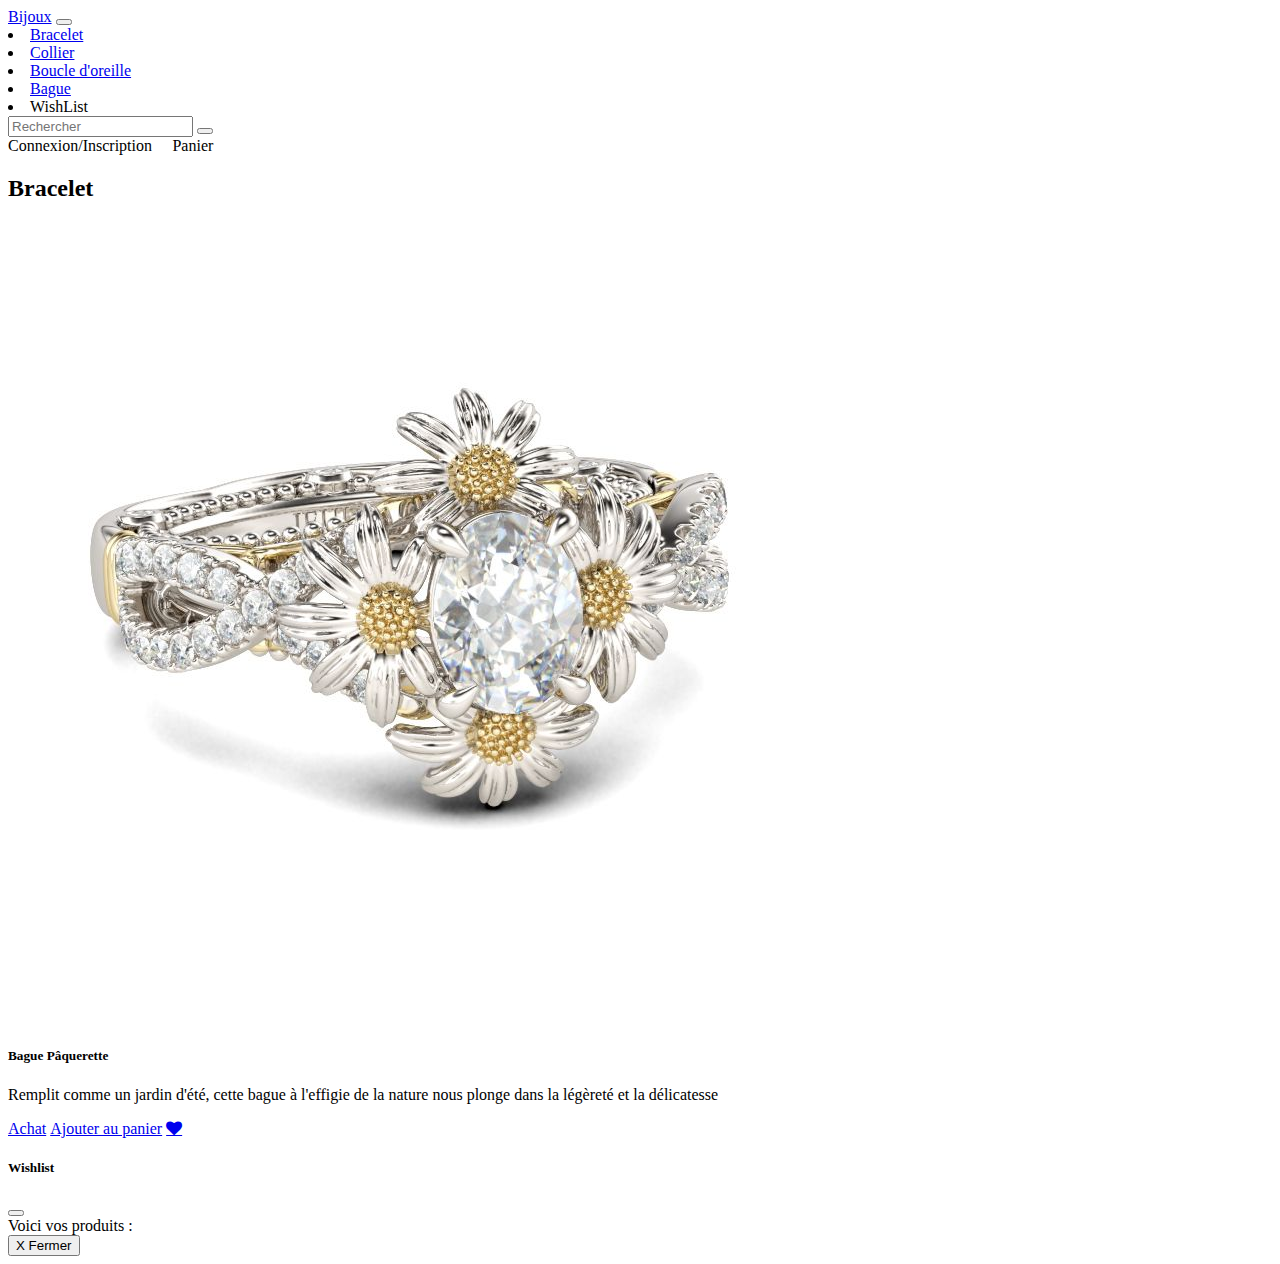
<file: wishlist.html>
<!DOCTYPE html>
<html lang="en">
<head>
  <meta charset="UTF-8">
  <meta http-equiv="X-UA-Compatible" content="IE=edge">
  <meta name="viewport" content="width=device-width, initial-scale=1.0">
  <link href="https://cdn.jsdelivr.net/npm/bootstrap@5.0.0-beta2/dist/css/bootstrap.min.css" rel="stylesheet" integrity="sha384-BmbxuPwQa2lc/FVzBcNJ7UAyJxM6wuqIj61tLrc4wSX0szH/Ev+nYRRuWlolflfl" crossorigin="anonymous"/>
  <link rel="stylesheet" href="https://maxcdn.bootstrapcdn.com/font-awesome/4.4.0/css/font-awesome.min.css">
  <script src="https://ajax.googleapis.com/ajax/libs/jquery/3.5.1/jquery.min.js"></script>
  <script src="https://maxcdn.bootstrapcdn.com/bootstrap/3.4.1/js/bootstrap.min.js"></script>
  <link rel="stylesheet" href="wishtlist.css"/>
  <title>wishlist</title>
</head>
<body>
  <div class="container">
            <nav class="navbar navbar-expand-lg navbar-dark bg-dark text-light fixed-top">
                <div class="container-fluid">
                    <a class="navbar-brand d-block" href="index.html">Bijoux</a>
                    <button class="navbar-toggler" type="button" data-bs-toggle="collapse" data-bs-target="#navbarSupportedContent" aria-controls="navbarSupportedContent" aria-expanded="false" aria-label="Toggle navigation"><span class="navbar-toggler-icon"></span></button>
                    <div class="collapse navbar-collapse" id="navbarSupportedContent">
                        <ul class="navbar-nav m-auto">
                      <li class="nav-item">
                        <a class="nav-link" href="#bracelet" role="button">Bracelet</a>
                      </li>
                      <li class="nav-item">
                        <a class="nav-link" href="#collier" role="button">Collier</a>
                      </li>
                      <li class="nav-item">
                        <a class="nav-link" href="#boucle" role="button" >Boucle d'oreille</a>
                      </li>
                      <li class="nav-item">
                        <a class="nav-link" href="#bague" role="button">Bague</a>
                      </li>
                      <li class="nav-item">
                        <a class="nav-link" role="button" id="wish" data-bs-toggle="modal" data-bs-target="#exampleModal">WishList</a>
                      </li>
                        </ul>
                        
                      </div>
                        <div class="search"><form class="d-flex">
                        <input class="form-control" type="search" placeholder="Rechercher" aria-label="Search">
                        <button class="btn btn-secondary" type="submit"><i class="fab fa-searchengin"></i></button>
                    </form></div>
                    </div>
                    <div class="float-end">
                      <a type="button" class="btn btn-secondary d-none d-md-block float-end" data-bs-toggle="modal" data-bs-target="#modal"><i class="fas fa-sign-in-alt"></i> Connexion/Inscription</a>
                      <a type="button" class="btn btn-warning d-block d-md-none" data-bs-toggle="modal" data-bs-target="#modal"><i class="fas fa-sign-in-alt"></i></a>
                      <a type="button" class="panier btn btn-secondary d-none d-md-block float-end"><i class="fas fa-shopping-cart"></i> Panier</a>
                      <a type="button" class="btn btn-warning d-block d-md-none "><i class="fas fa-shopping-cart"></i></a>
                      </div>
                </div>
            </nav>
  <div class="container">
    <section id="bracelet">
      <h2 class="text-center pt-5 mt-6"><strong>Bracelet</strong></h2>
      <div class="row row-cols-1 row-cols-md-3 g-4 mx-auto w-75 d-flex">
          <div class=" ">
              <div class="card h-100  col-xs-6 d-md-block">
                
                  <input data-image type="image" src="pictures/JEPS000935b431c3ad7aebjpg_1.jpg" id="img1"class="card-img-top" alt="Bague 1">
                  <div class="card-body">
                      <h5 class="card-title">Bague Pâquerette</h5>
                      <p class="card-text">Remplit comme un jardin d'été, cette bague à l'effigie de la nature nous
                          plonge dans la légèreté et la délicatesse</p>
                      <div class="centerbtn">
                          <a href="#" class="btn btn-primary mt-2">Achat</a>
                          <a href="#" class="btn btn-primary mt-2">Ajouter au panier</a>
                          <a onclick="showDetails(this)" href="#wish" id="addIt" data-wish-type="" class="fa fa-heart mt-2"></a>
                          </div>
                        </div>
                  </div>
              </div>
          </div>
  </div>
  <!-- Modal--> 
  <div class="modal fade" id="exampleModal" tabindex="-1" aria-labelledby="exampleModalLabel" aria-hidden="true">
    <div class="modal-dialog">
      <div class="modal-content">
        <div class="modal-header">
          <h5 class="modal-title" id="exampleModalLabel">Wishlist</h5>
          <button type="button" class="btn-close" data-bs-dismiss="modal" aria-label="Close"></button>
        </div>
        <div class="modal-body">
          <a> Voici vos produits :</a>
          <ul href="#addIt" class="ul_current">
            
          </ul>

        </div>
        <div class="modal-footer">
          <button type="button" class="btn btn-secondary" data-bs-dismiss="modal">X Fermer</button>
         </div>
      </div>
    </div>
  </div>
  </section>
  </div>
  <script src="https://cdn.jsdelivr.net/npm/bootstrap@5.0.0-beta2/dist/js/bootstrap.bundle.min.js" integrity="sha384-b5kHyXgcpbZJO/tY9Ul7kGkf1S0CWuKcCD38l8YkeH8z8QjE0GmW1gYU5S9FOnJ0" crossorigin="anonymous"></script>
  <script src="https://code.jquery.com/jquery-3.6.0.min.js" integrity="sha256-/xUj+3OJU5yExlq6GSYGSHk7tPXikynS7ogEvDej/m4=" crossorigin="anonymous"></script>
  <script>
  $('#addIt').click(function(){
    $('.ul_current').append($('<li>', {
         image: $('data-image').val()
    }));
});
  /*$(document).ready(function(){
  $("#addIt").click(function(){
  $("wish").append('<li><a href="#wish">wish</a></li>');
  
  });  
  function showDetails (bijoux){
    let bijouxType = bijoux.getAttribute("data-wish-type");
    alert ("le" + bijoux.innerHTML + "bijoux" + bijouxType)
  }
});  */
  </script>

</body>
</html>
</file>
<file: style.css>
body {
    font-family: 'Dancing Script', cursive;  
    background-color: #f0eee4;
}
.panier {
    margin-right: 15px;
}
.search {
    padding-right: 80px;
}
.panierPhone {
    margin-right: 15px;
}
.fab {
    color: gainsboro;
}
.pay {
    background-color: #e9e7dd;
}
.colorchange:hover{
    color:#e9e7dd;
}   
.titre {
    text-shadow: 7px 5px #c4c4c4c9;
    font-size: 65px;
}
.margin{
    margin-top: 3%;
}
.centerbtn{
    text-align: center;
}
.mleft{
    margin-top: 30px;
}
.name {
    font-family: Helvetica, sans-serif;
}

/* CSS Carousel */

.carousel_innerContainer {
    position: absolute;
    display: flex;
    flex-wrap: wrap;
    flex-direction: column;
    justify-content: center;
    align-items: center;
    top: 0;
    left: 0;
    width: 100%;
    height: 100%;
    text-align: center;
    color: white;
  }
  
  .sf {
    font-family: 'VenusRising';
    font-size: 2.5rem;
    margin: 10px 0 20px 0;
  }
  
  .detective {
    font-family: 'Caveat', cursive;
    font-size: 5rem;
    margin-bottom: 20px;
  }
  
  @media (max-width: 992px) {
    .sf {
      font-size: 2rem;
    }
  
    .detective {
      font-size: 3rem;
    }
  
    .carousel-item h3 {
      font-size: 1rem;
      width: 70%;
    }
  }
  
  @media (max-width: 768px) {
    .sf {
      font-size: 1rem;
    }
  
    .detective {
      font-size: 2rem;
    }
  
    .carousel-item h3 {
      font-size: 0.7rem;
      width: 80%;
    }
  }
  
  /* CSS Nouveauté*/
  :root {
      --main-color:#321f28;
      --secondary-color: #734046;
  }
  .bloc1{
      
      background-color: var(--main-color);
  }
  .bloc2 {
      background-color: white;
      color: var(--main-color);
  }
  .form-group {
      color: var(--main-color);
  }
  
  /* CSS Presentation*/
  .secondaryColor {
      background-color: var(--secondary-color);
  }
  .flexVerticalAlign {
      display: flex;
      align-items: center;
      flex-wrap: wrap;
  }
  
  .bloc3 {
      color: var(--main-color);
      background-color: white; 
      font-family:Arial, Helvetica, sans-serif;
  }
  /* CSS Footer*/
  .footer
  {
      background-color: var(--main-color);
  }
  .socials {
      width: 50%;
  }
  
  .img_size
  {
      width: 50px;
      height: 50px;
  }
  .row{
      font-size: 18px;
  }

.checked { 
    color: rgb(255, 135, 7);
}

.item{
    text-align: center;
}
</file>
<file: wishtlist.css>
ul
{ 
    list-style: disc;
    list-style-position: inside;
    padding: 0;
    margin: 0;
}

a {
    margin-left: -20px;
    padding-left: 20px;
}
</file>
